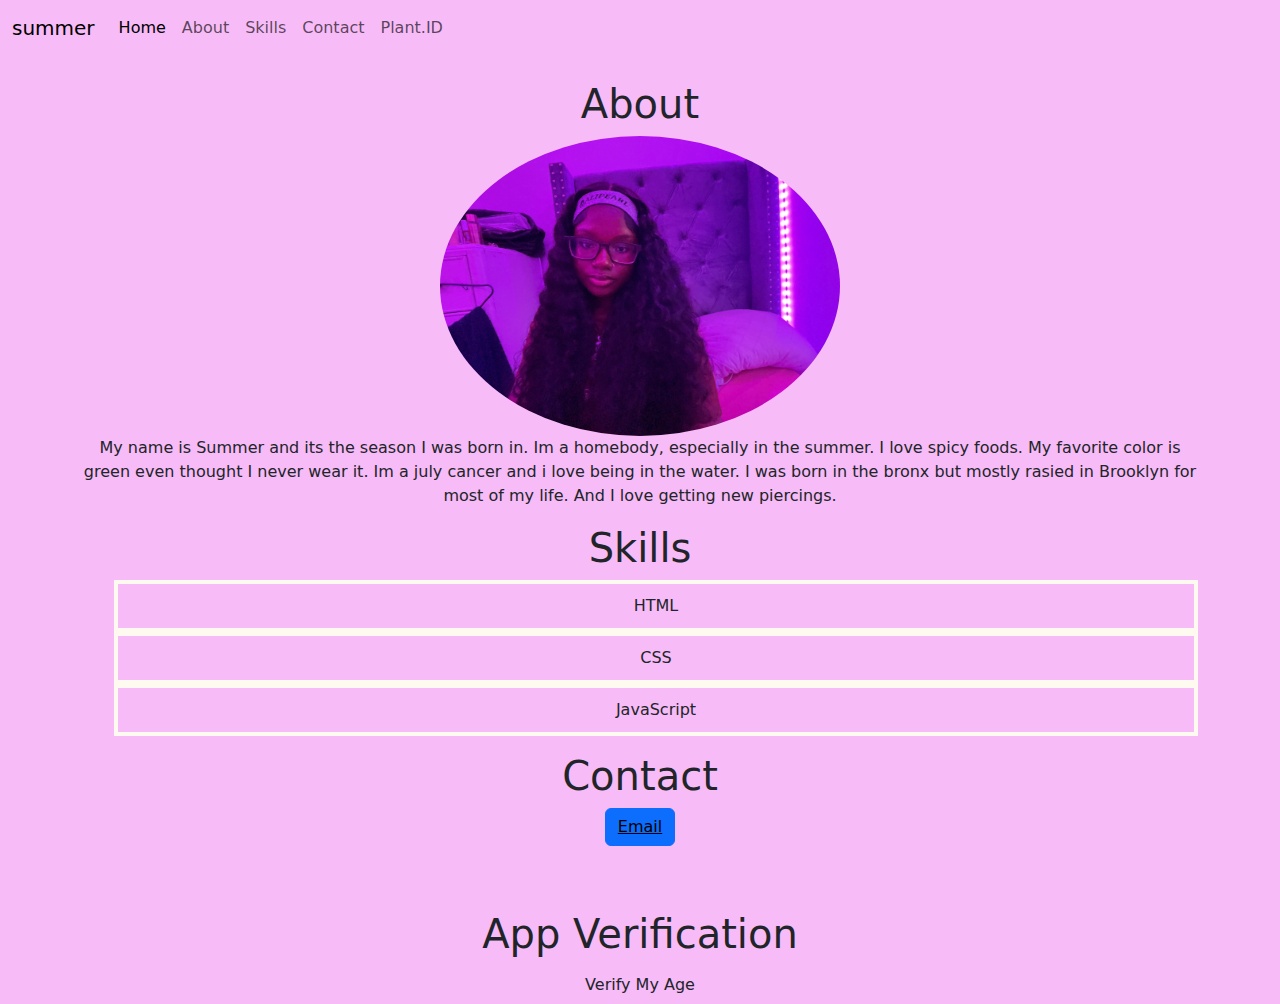
<file: index.html>
<!doctype html>
<html lang="en">
  <head>
    <meta charset="utf-8">
    <meta name="viewport" content="width=device-width, initial-scale=1">
    <title>Bootstrap demo</title>
    <link href="https://cdn.jsdelivr.net/npm/bootstrap@5.3.3/dist/css/bootstrap.min.css" rel="stylesheet" integrity="sha384-QWTKZyjpPEjISv5WaRU9OFeRpok6YctnYmDr5pNlyT2bRjXh0JMhjY6hW+ALEwIH" crossorigin="anonymous">
  </head>
  <body style= "background-color:#F7BBF7;">
    
    
    <nav class="navbar navbar-expand-lg bg-body-tertiary" style= "background-color: #F7BBF7 !important;">
      <div class="container-fluid">
        <a class="navbar-brand" href="#">summer</a>
        <button class="navbar-toggler" type="button" data-bs-toggle="collapse" data-bs-target="#navbarNav" aria-         controls="navbarNav" aria-expanded="false" aria-label="Toggle navigation">
          <span class="navbar-toggler-icon"></span>
        </button>
        <div class="collapse navbar-collapse" id="navbarNav">
          <ul class="navbar-nav">
            <li class="nav-item">
              <a class="nav-link active" aria-current="page" href="#">Home</a>
            </li>
            <li class="nav-item">
              <a class="nav-link" href="#">About</a>
            </li>
            <li class="nav-item">
               <a class="nav-link" href="#">Skills</a>
            </li>
            <li class="nav-item">
               <a class="nav-link" href="#">Contact</a>
            </li>
            <li class="nav-item">
              <a class="nav-link" href="/plantid.html"> Plant.ID</a>
            </li>
          </ul>
        </div>
      </div>
    </nav>



    <div class="container pt-4">
      <div class="row text-center"> 
        <div class="col text-center">
          <h1>About</h1>
          <img src="IMG_0034.jpeg" height="300px" width="400px" class="rounded-circle">
          <p pt="4">  My name is Summer and its the season I was born in. Im a homebody, especially in the summer. I love spicy              foods. My favorite color is green even thought I never wear it. Im a july cancer and i love being in the                       water. I was born in the bronx but mostly rasied in Brooklyn for most of my life. And I love getting new piercings.  </p>
        </div>
      </div>
    </div>

    <div class="container">
      <div class="row">
        <div class="col text-center">
          <h1>Skills</h1>

          
         <ul>
        <li class= "list-inline" style="border-style: solid !important; border-width: 4px !important; padding: 10px !important; border-color: floralwhite !important;"> HTML </li>
        <li class= "list-inline" style= "border-style: solid !important; border-width: 4px !important; padding: 10px !important; border-color:floralwhite !important "> CSS </li>
        <li class= "list-inline" style= "border-style: solid !important; border-width: 4px !important; padding: 10px !important; border-color: floralwhite !important"> JavaScript</li>  
        </ul>
          

          
        </div>
      </div>
    </div>



    <div class="container">
      <div class="row">
        <div class="col text-center">
          <h1>Contact</h1>
          <ul class="list-inline">

          <button type="button" class="btn btn-primary">
            <a href="mailto:summerh07032008@gmail.com" style= "color: black; ">Email</a>
          </button>
           
        
          </ul>
        </div>
      </div>
    </div>


      <div class="container">
        <div class="row pt-5 text-center">
          <div class="col">
            <h1> App Verification </h1>
            <button onclick = "verifyAge()" type="button" class="btn btn-           info">Verify My Age </button>
      </div>
        </div>
           </div>



    
    <script src="https://cdn.jsdelivr.net/npm/bootstrap@5.3.3/dist/js/bootstrap.bundle.min.js" integrity="sha384-YvpcrYf0tY3lHB60NNkmXc5s9fDVZLESaAA55NDzOxhy9GkcIdslK1eN7N6jIeHz" crossorigin="anonymous"></script>
    <script src="/script.js" crossorgin="anonymous"></script>
  </body>
</html>
</file>
